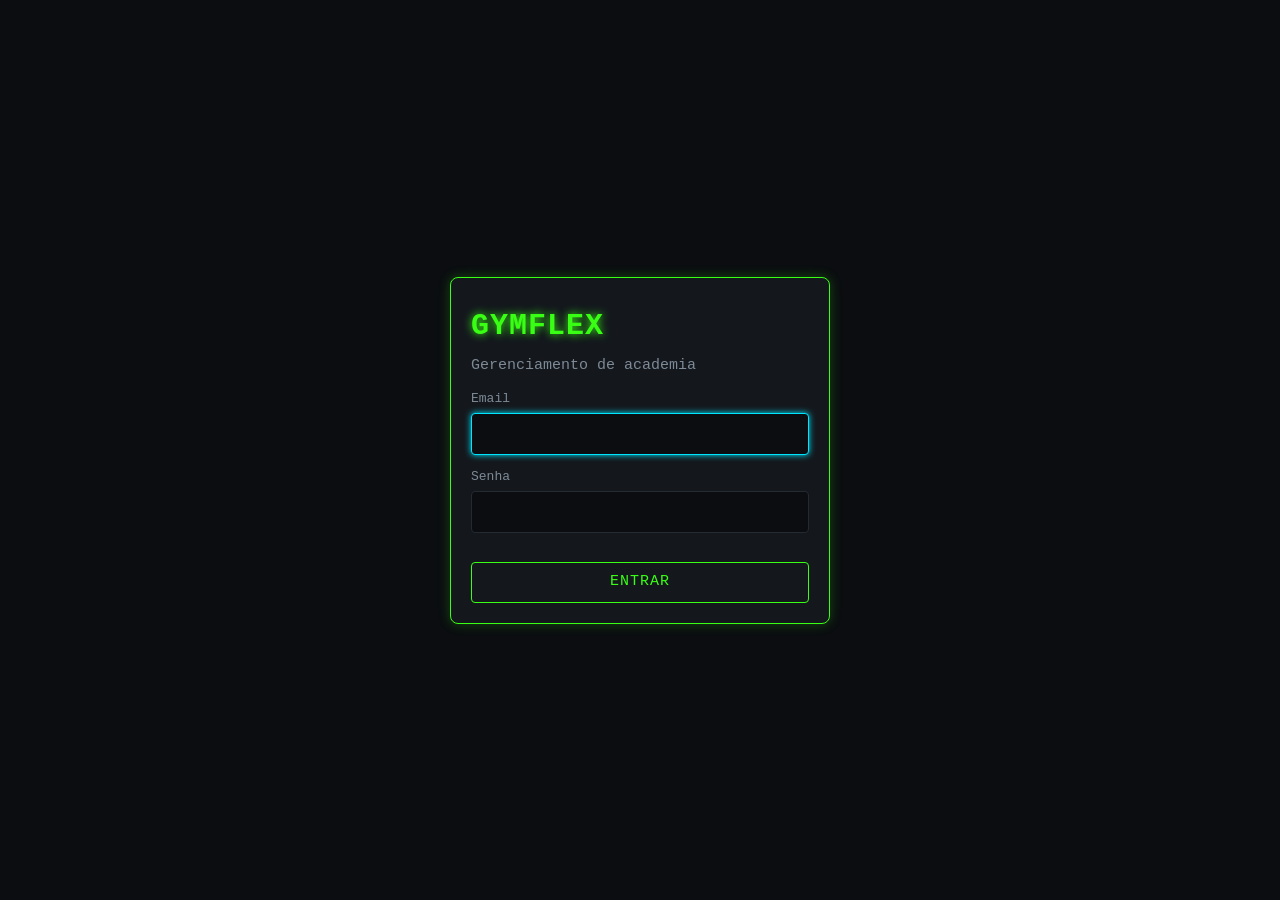
<file: index.html>
<!DOCTYPE html><html lang="pt-br"><head><meta charset="utf-8"><meta name="viewport" content="width=device-width,initial-scale=1">
<title>GYMFLEX - Login</title><link rel="stylesheet" href="css/neon.css"></head><body>
<div class="center"><form class="card" id="f">
<h1>GYMFLEX</h1><div style="color:var(--mut)">Gerenciamento de academia</div>
<label>Email</label><input type="email" id="email" required autofocus>
<label>Senha</label><input type="password" id="senha" required>
<div class="err" id="err"></div><button style="width:100%">Entrar</button>
</form></div>
<script src="js/api.js"></script><script>
f.onsubmit = async e => { e.preventDefault(); err.textContent = '';
  try { await api('api/login.php', 'POST', { email: email.value, senha: senha.value }); location = 'app.html'; }
  catch (x) { err.textContent = x.message; } };
</script></body></html>
</file>
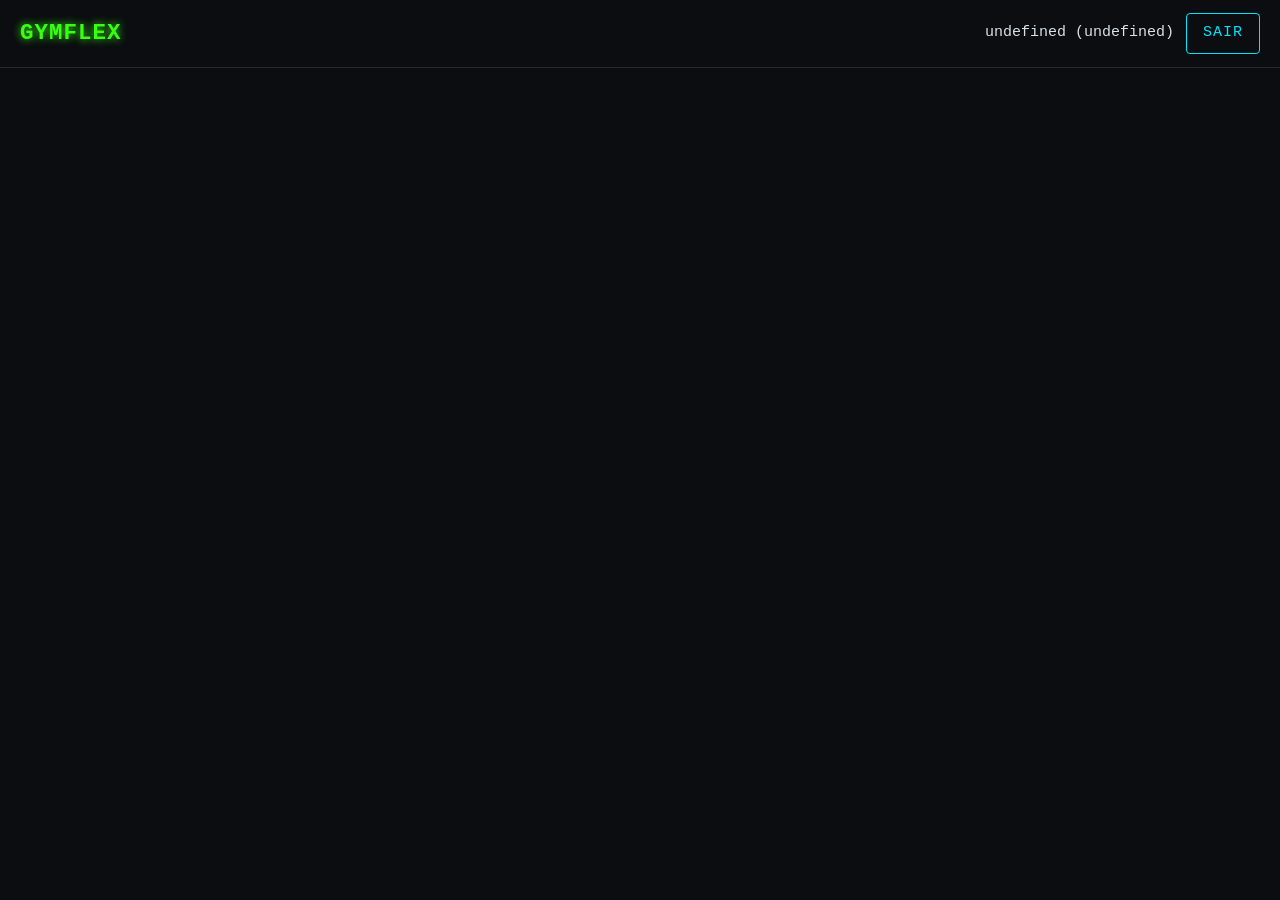
<file: app.html>
<!DOCTYPE html><html lang="pt-br"><head><meta charset="utf-8"><meta name="viewport" content="width=device-width,initial-scale=1">
<title>GYMFLEX</title><link rel="stylesheet" href="css/neon.css"></head><body>
<header><h2>GYMFLEX</h2><div><span id="who"></span> <button class="alt" id="out">Sair</button></div></header>
<nav id="nav"></nav><main id="main"></main>
<div class="modal-bg" id="modal"><div class="card" id="mbody"></div></div>
<script src="js/api.js"></script><script src="js/app.js"></script></body></html>
</file>
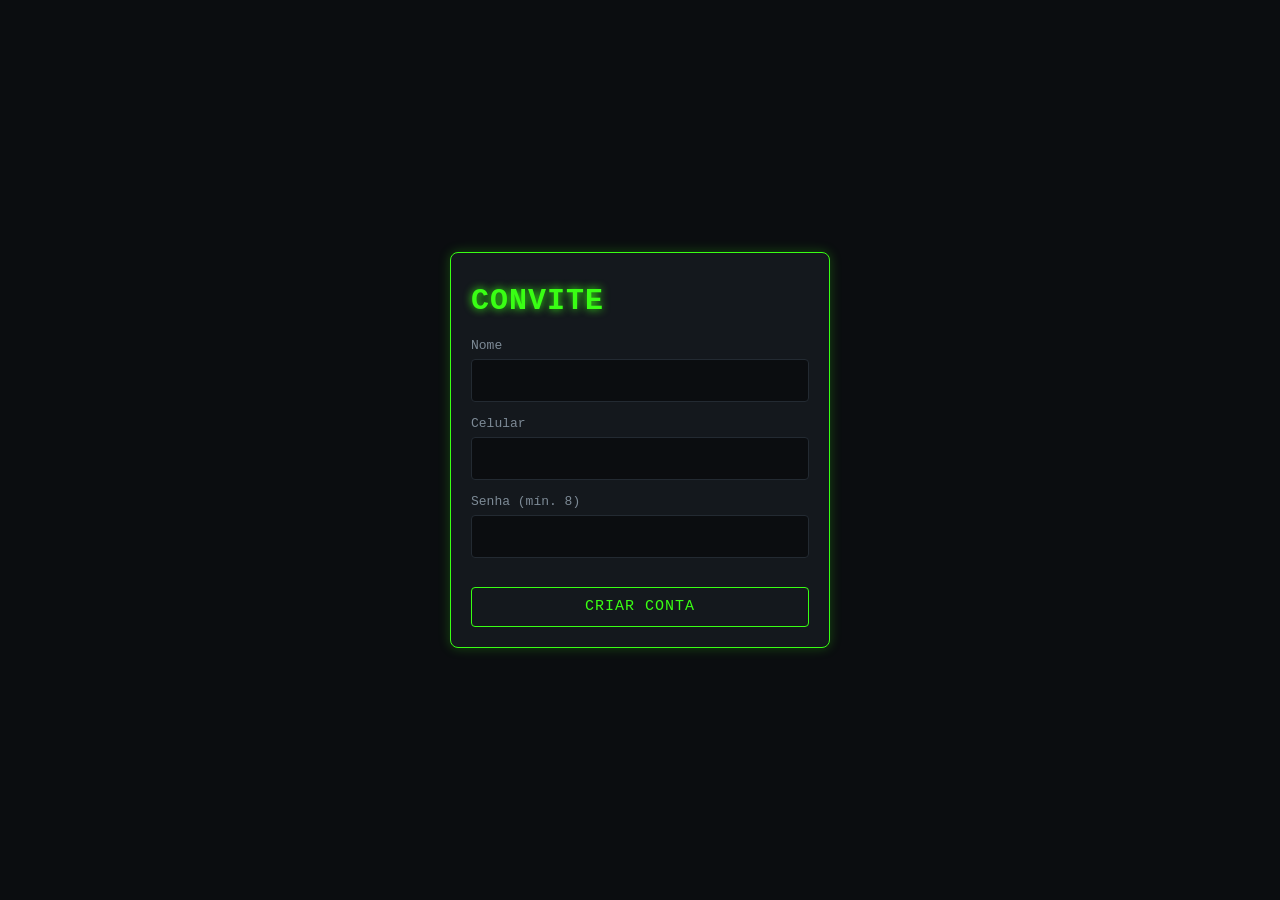
<file: convite.html>
<!DOCTYPE html><html lang="pt-br"><head><meta charset="utf-8"><meta name="viewport" content="width=device-width,initial-scale=1">
<title>GYMFLEX - Convite</title><link rel="stylesheet" href="css/neon.css"></head><body>
<div class="center"><form class="card" id="f">
<h1>CONVITE</h1><div id="em" style="color:var(--neon2)"></div>
<label>Nome</label><input id="nome" required>
<label>Celular</label><input id="cel">
<label>Senha (mín. 8)</label><input type="password" id="senha" minlength="8" required>
<div class="err" id="err"></div><button style="width:100%">Criar conta</button>
</form></div>
<script src="js/api.js"></script><script>
const token = new URLSearchParams(location.search).get('token');
api('api/convites.php?token=' + encodeURIComponent(token)).then(d => em.textContent = d.email).catch(x => { f.innerHTML = '<h1>Convite inválido</h1><p>' + esc(x.message) + '</p>'; });
f.onsubmit = async e => { e.preventDefault(); err.textContent = '';
  try { await api('api/convites.php', 'POST', { token, nome: nome.value, celular: cel.value, senha: senha.value }); location = 'index.html'; }
  catch (x) { err.textContent = x.message; } };
</script></body></html>
</file>
<file: css/neon.css>
:root{--bg:#0b0d10;--card:#14181d;--line:#232a32;--neon:#39ff14;--neon2:#00e5ff;--pink:#ff2bd6;--txt:#d8e1e8;--mut:#7d8a96}
*{box-sizing:border-box}
body{margin:0;background:var(--bg);color:var(--txt);font:15px/1.5 "Courier New",monospace}
h1,h2,h3{color:var(--neon);text-shadow:0 0 8px var(--neon);letter-spacing:1px;margin:.2em 0}
a{color:var(--neon2)}
.card{background:var(--card);border:1px solid var(--neon);border-radius:8px;padding:20px;box-shadow:0 0 12px rgba(57,255,20,.25)}
.center{min-height:100vh;display:grid;place-items:center;padding:16px}
.center .card{width:100%;max-width:380px}
label{display:block;margin:12px 0 4px;color:var(--mut);font-size:13px}
input,select{width:100%;padding:9px;background:#0b0d10;color:var(--txt);border:1px solid var(--line);border-radius:4px;font:inherit}
input:focus,select:focus{outline:none;border-color:var(--neon2);box-shadow:0 0 6px var(--neon2)}
button,.btn{background:transparent;color:var(--neon);border:1px solid var(--neon);padding:8px 16px;border-radius:4px;font:inherit;cursor:pointer;text-transform:uppercase;letter-spacing:1px}
button:hover{background:var(--neon);color:#000;box-shadow:0 0 10px var(--neon)}
button.alt{color:var(--neon2);border-color:var(--neon2)}button.alt:hover{background:var(--neon2);color:#000}
button.danger{color:var(--pink);border-color:var(--pink)}button.danger:hover{background:var(--pink);color:#000}
.err{color:var(--pink);min-height:1.4em;margin-top:8px}
header{display:flex;justify-content:space-between;align-items:center;flex-wrap:wrap;gap:8px 16px;padding:12px 20px;border-bottom:1px solid var(--line)}
header>div{display:flex;align-items:center;flex-wrap:wrap;gap:8px 12px}
nav{display:flex;gap:8px;padding:12px 20px;flex-wrap:wrap}
nav button.on{background:var(--neon);color:#000}
main{padding:20px;display:grid;grid-template-columns:minmax(0,1fr);gap:16px}   /* minmax(0,..): tabelas largas rolam dentro do cartão em vez de alargar a página */
table{width:100%;border-collapse:collapse}
th,td{text-align:left;padding:8px;border-bottom:1px solid var(--line)}
th{color:var(--neon2)}
.row{display:flex;gap:8px;flex-wrap:wrap;align-items:center;justify-content:space-between}
.modal-bg{position:fixed;inset:0;background:rgba(0,0,0,.75);display:none;place-items:center;padding:16px;z-index:10}
.modal-bg.open{display:grid}
.modal-bg .card{width:100%;max-width:440px;max-height:90vh;overflow:auto}
.chk{display:flex;gap:8px;align-items:center;margin:4px 0;color:var(--txt)}.chk input{width:auto}
.tbl{overflow-x:auto}

.kpis{display:grid;grid-template-columns:repeat(2,1fr);gap:10px}
.kpi{background:#0b0d10;border:1px solid var(--line);border-radius:6px;padding:10px}
.kpi small{color:var(--mut);display:block}.kpi b{font-size:17px}
.pos{color:var(--neon)}.neg{color:var(--pink)}.pend{color:var(--neon2)}
.tabs{display:flex;gap:8px;flex-wrap:wrap}.tabs button.on{background:var(--neon2);color:#000}
.badge{font-size:12px;border:1px solid currentColor;border-radius:10px;padding:1px 8px}
.lin{padding:10px 0;border-bottom:1px solid var(--line)}.lin small{display:block;margin-top:2px}
</file>
